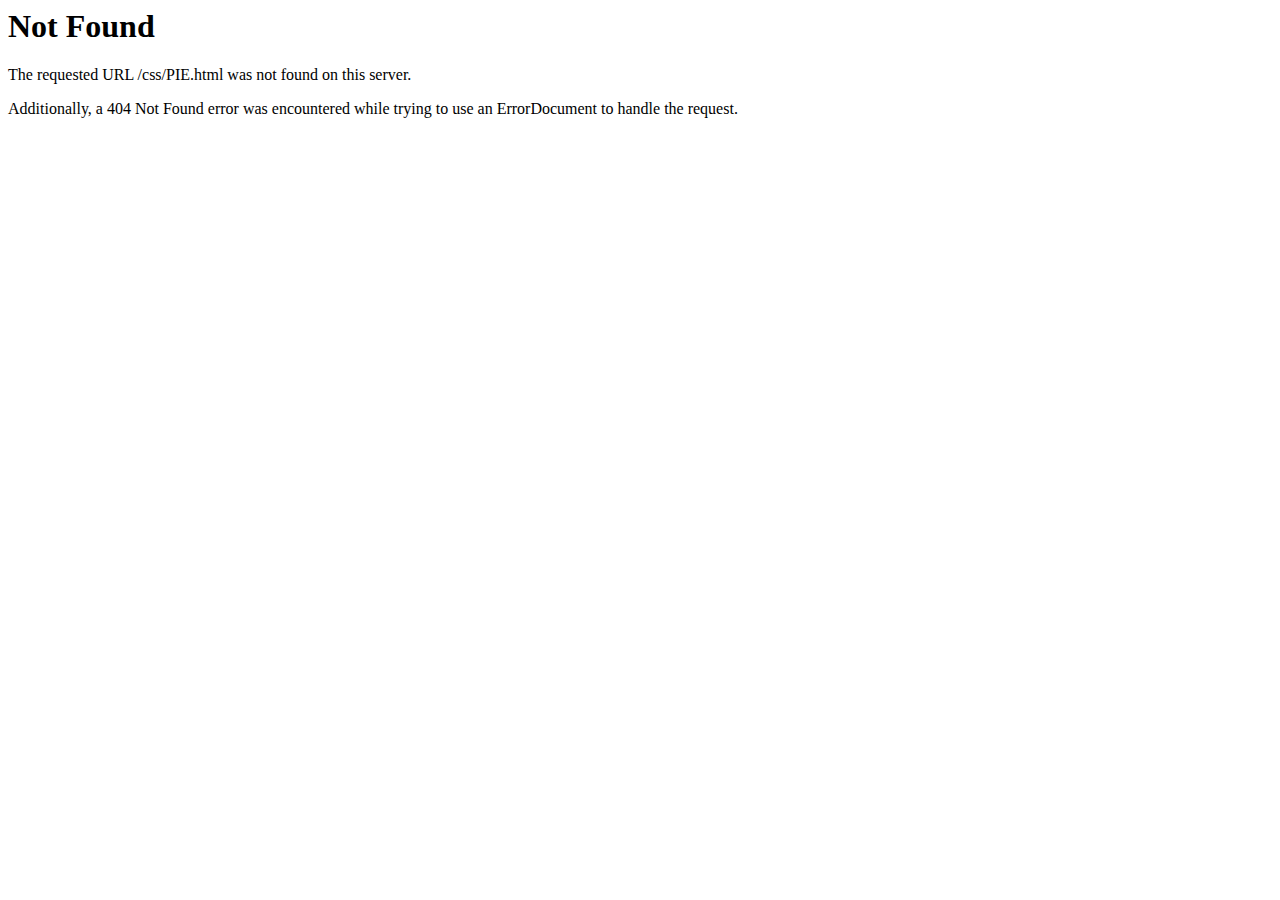
<file: css/PIE.html>
<!DOCTYPE HTML PUBLIC "-//IETF//DTD HTML 2.0//EN">
<html><head>
<title>404 Not Found</title>
</head><body>
<h1>Not Found</h1>
<p>The requested URL /css/PIE.html was not found on this server.</p>
<p>Additionally, a 404 Not Found
error was encountered while trying to use an ErrorDocument to handle the request.</p>
</body></html>
</file>
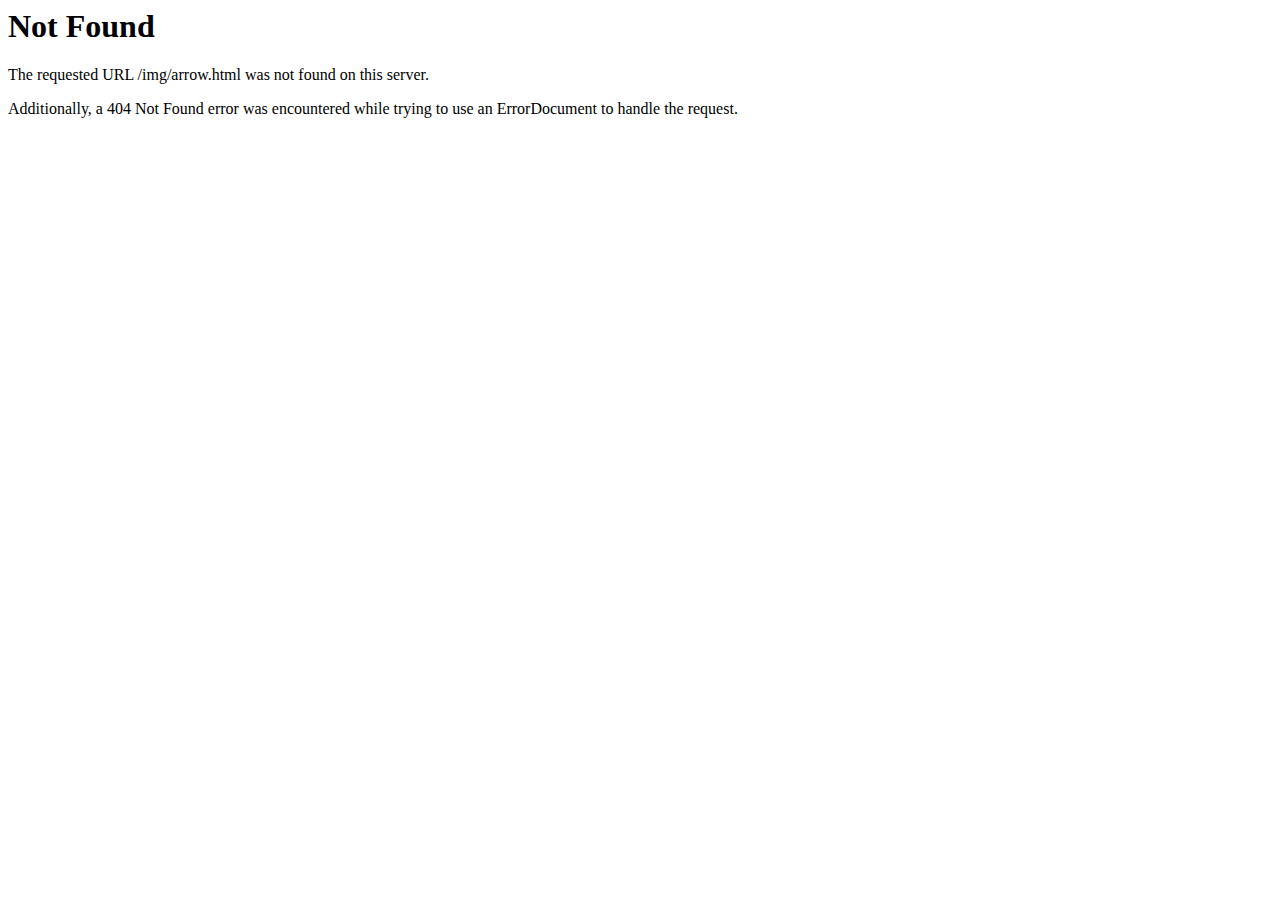
<file: img/arrow.html>
<!DOCTYPE HTML PUBLIC "-//IETF//DTD HTML 2.0//EN">
<html><head>
<title>404 Not Found</title>
</head><body>
<h1>Not Found</h1>
<p>The requested URL /img/arrow.html was not found on this server.</p>
<p>Additionally, a 404 Not Found
error was encountered while trying to use an ErrorDocument to handle the request.</p>
</body></html>
</file>
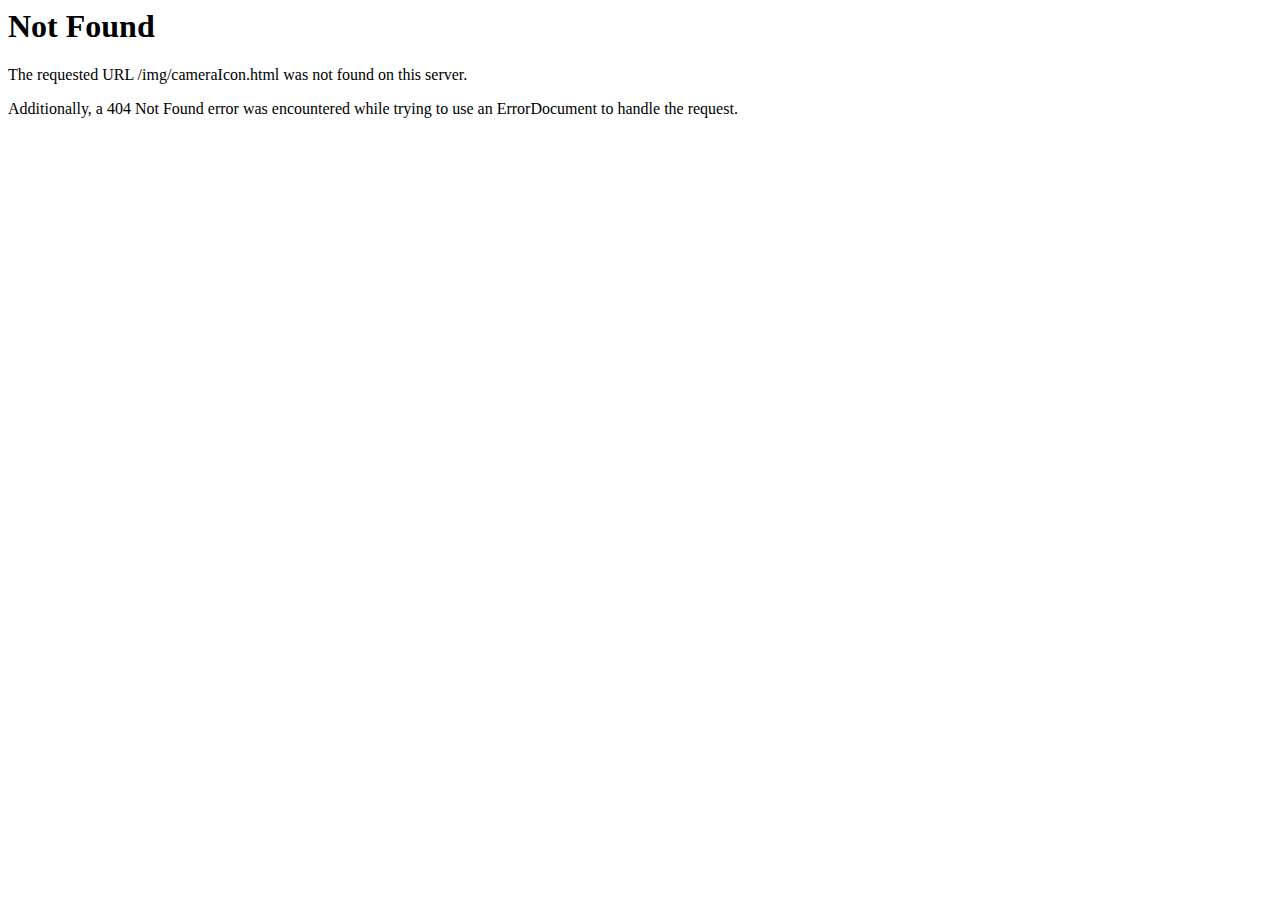
<file: img/cameraIcon.html>
<!DOCTYPE HTML PUBLIC "-//IETF//DTD HTML 2.0//EN">
<html><head>
<title>404 Not Found</title>
</head><body>
<h1>Not Found</h1>
<p>The requested URL /img/cameraIcon.html was not found on this server.</p>
<p>Additionally, a 404 Not Found
error was encountered while trying to use an ErrorDocument to handle the request.</p>
</body></html>
</file>
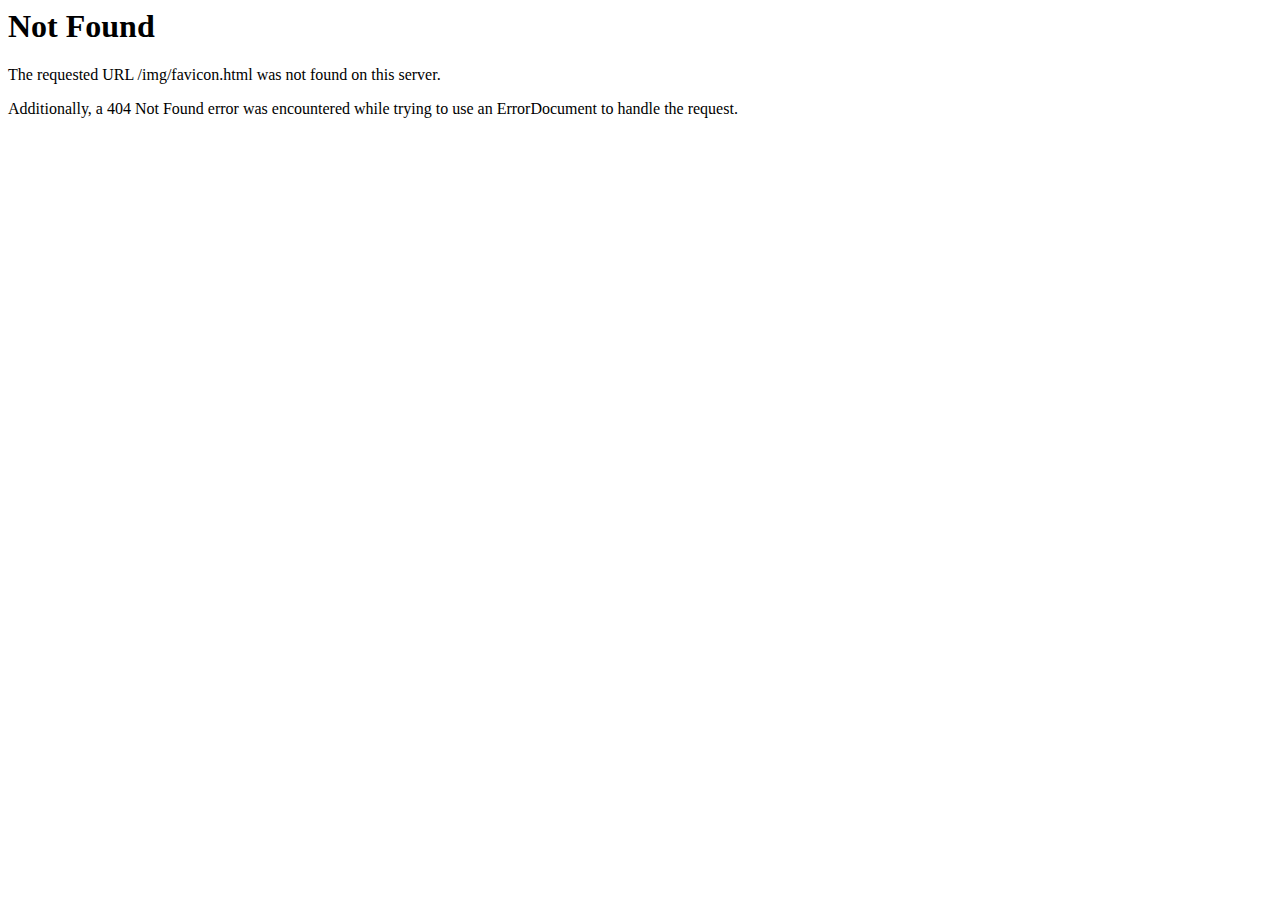
<file: img/favicon.html>
<!DOCTYPE HTML PUBLIC "-//IETF//DTD HTML 2.0//EN">
<html><head>
<title>404 Not Found</title>
</head><body>
<h1>Not Found</h1>
<p>The requested URL /img/favicon.html was not found on this server.</p>
<p>Additionally, a 404 Not Found
error was encountered while trying to use an ErrorDocument to handle the request.</p>
</body></html>
</file>
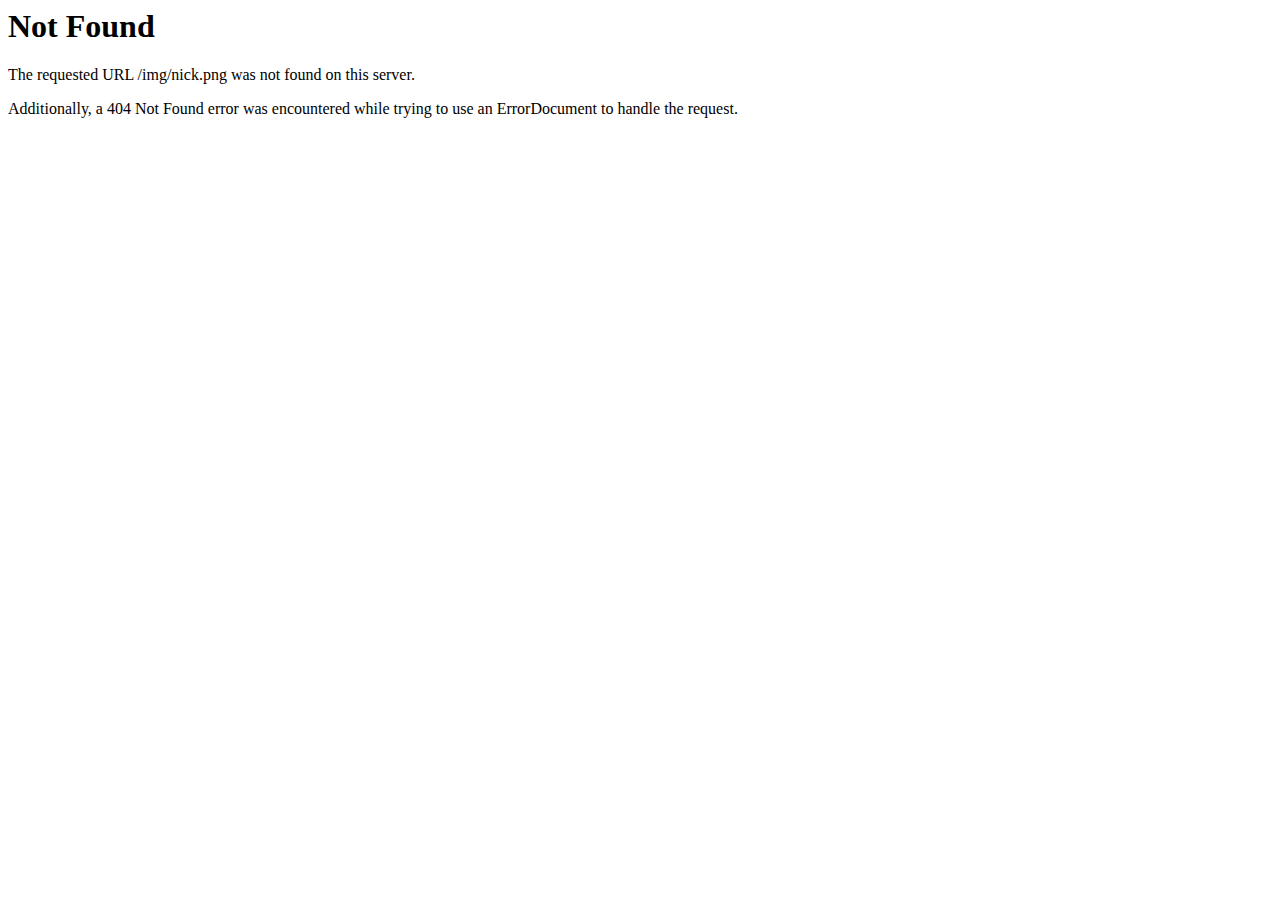
<file: img/nick.html>
<!DOCTYPE HTML PUBLIC "-//IETF//DTD HTML 2.0//EN">
<html><head>
<title>404 Not Found</title>
</head><body>
<h1>Not Found</h1>
<p>The requested URL /img/nick.png was not found on this server.</p>
<p>Additionally, a 404 Not Found
error was encountered while trying to use an ErrorDocument to handle the request.</p>
</body></html>
</file>
